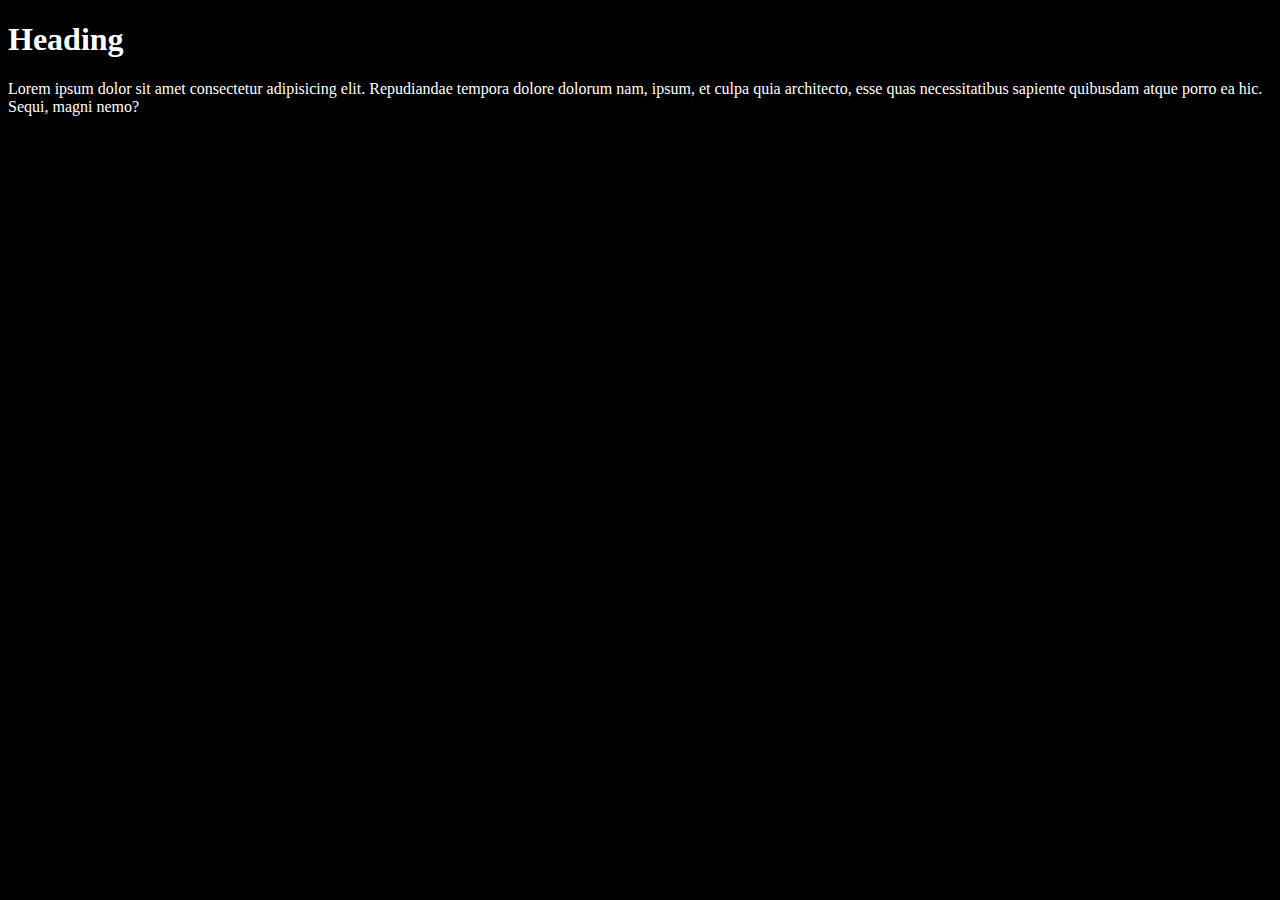
<file: index.html>
<!DOCTYPE html>
<html lang="en">
<head>
    <meta charset="UTF-8">
    <meta name="viewport" content="width=device-width, initial-scale=1.0">
    <title>Document</title>
    <link rel="stylesheet" href="assets/css/style.css">
</head>
<body>
    <h1>Heading</h1>
    <p>Lorem ipsum dolor sit amet consectetur adipisicing elit. Repudiandae tempora dolore dolorum nam, ipsum, et culpa quia architecto, esse quas necessitatibus sapiente quibusdam atque porro ea hic. Sequi, magni nemo?</p>
</body>
</html>
</file>
<file: assets/css/style.css>
body{
    background-color: black;
    color:white
}
</file>
